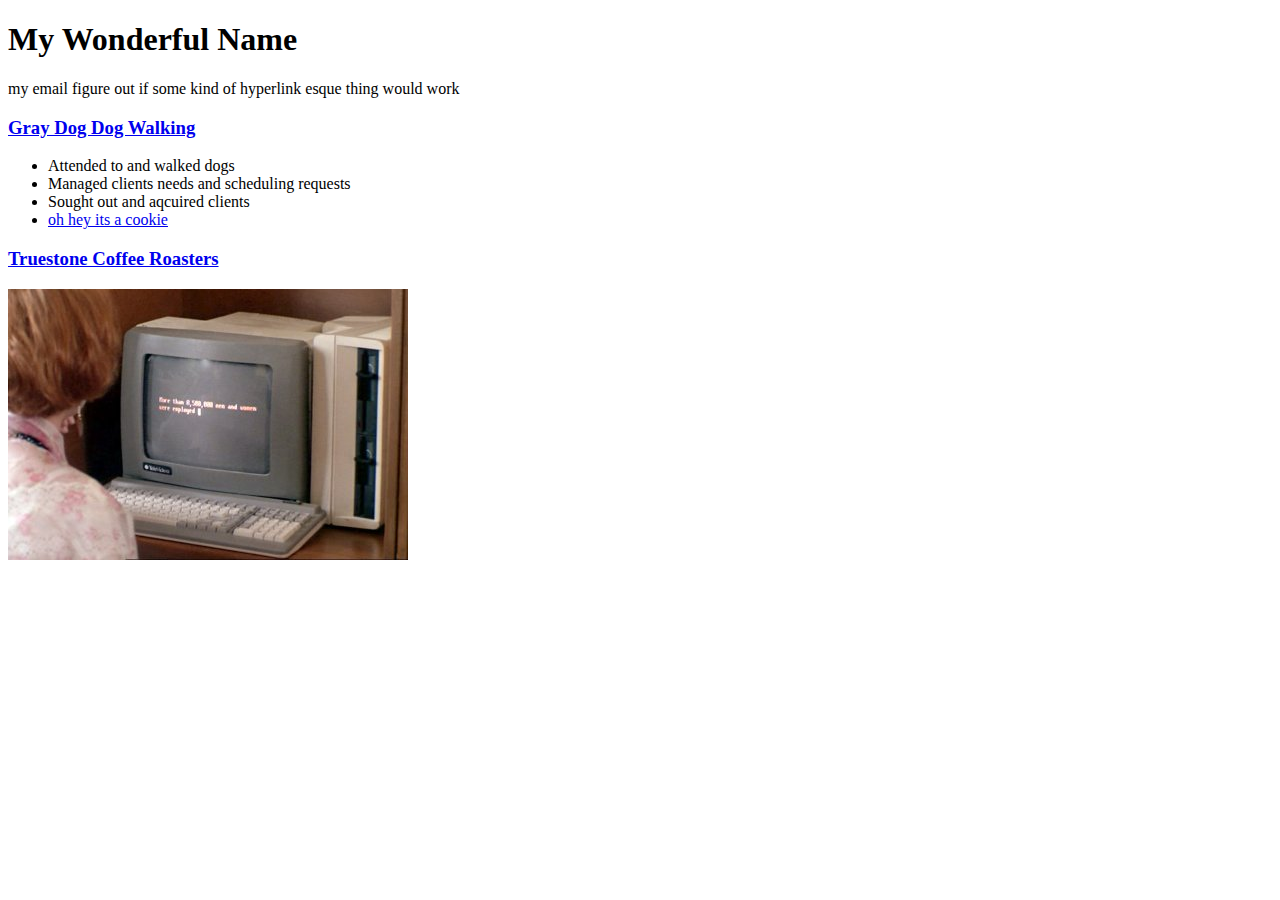
<file: index.html>
<!DOCTYPE html>
<html>
<head>
  <meta charset="utf-8">
  <meta name="viewport" content="width=device-width">
  <title>Matthew Blumenkrantz's Resume</title>
  <link rel="stylesheet" type="text/css"styles.css">
</head>
<body>
  <h1>My <span class="middle-target">Wonderful</span> Name</h1>
  <p>my email figure out if some kind of hyperlink esque thing would work</p>
  <p>
  <h3><a href="https://i.ytimg.com/vi/SfLV8hD7zX4/maxresdefault.jpg"target="_blank">Gray Dog Dog Walking</a></h3>
  <ul>
    <li>Attended to and walked dogs</li>
    <li>Managed clients needs and scheduling requests</li>
    <li>Sought out and aqcuired clients</li>
    <li><a href="cookies.html"target="_Blank">oh hey its a cookie</a></li>                                                                                
  </ul>
  <h3><a href="https://truestonecoffee.com/"target="_blank">Truestone Coffee Roasters</h3>
  
  </p>
   <img src="pretty_in_pink_televideo_ts803_1.jpg" >                                                 
  <!--target="_blank" means this will open in a new tab-->
</body>
</html>
</file>
